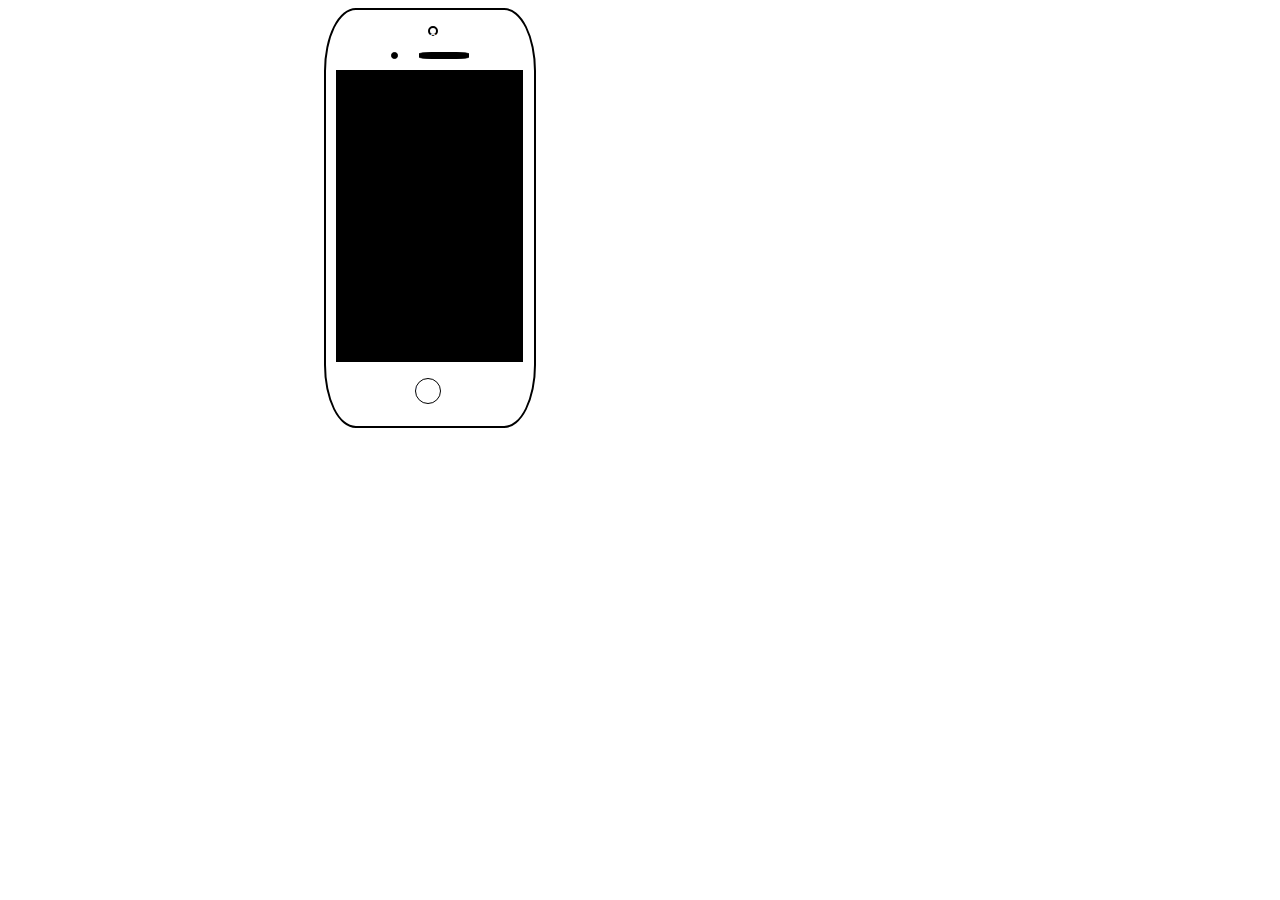
<file: index.html>
<!DOCTYPE html>
<html lang="en">
<head>
    <meta charset="UTF-8">
    <meta name="viewport" content="width=device-width, initial-scale=1.0">
    <title>Document</title>

    <link rel="stylesheet" href="13.css">
</head>
<body>

    <div class="main">
        <p> </p>
        <div class="mhh">o</div>
        <p> </p>
        <div class="m-h">
            <div class="mh1">a</div>
            <div>aaa</div>
            <div class="mh2">a</div>
        </div>
        <div class="sc"></div>
        <div class="db">o</div>
    </div>
    
</body>
</html>
</file>
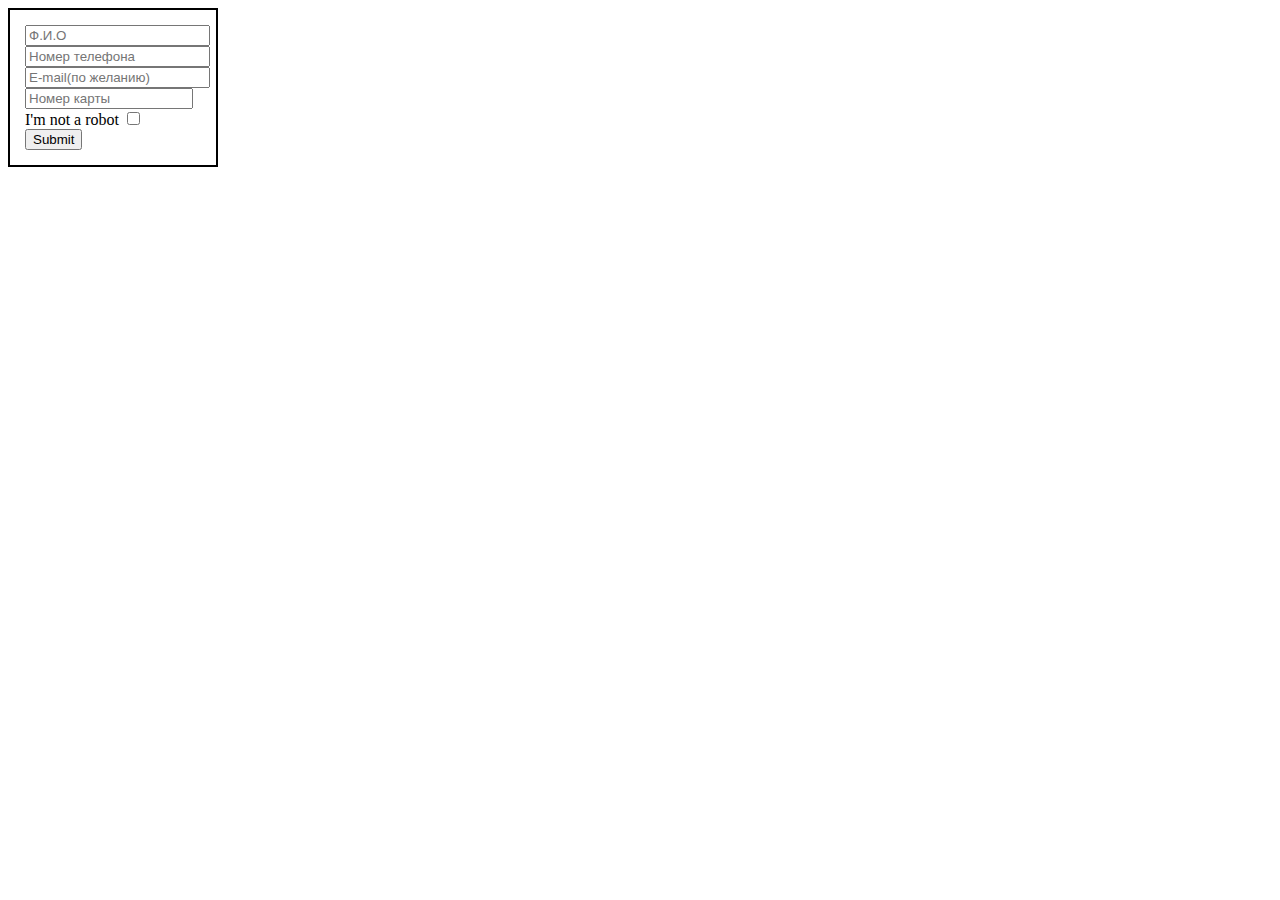
<file: индекс.html>
<!DOCTYPE html>
<html lang="en">
<head>
    <meta charset="UTF-8">
    <meta name="viewport" content="width=device-width, initial-scale=1.0">
    <title></title>

    <link rel="stylesheet" href="zzz.css">
</head>
<body>
    
    <form>
        <div class="order-contain">
            <Input class="name" type="text"  placeholder="Ф.И.О">
            <Input class="phone" type="text"  placeholder="Номер телефона">
            <Input class="e-mail" type="text"  placeholder="E-mail(по желанию)">
            <input class="card" type="number" min="1000000000000000" max="9999999999999999" step="1" placeholder="Номер карты">

            <label class="robot1" for="option1">I'm not a robot</label>
            <input class="robot2" type="checkbox" id="option1" name="option1">

            <input class="bought" type="submit" placeholder="Pfrfpfnm">
        </div>
    </form>

</body>
</html>
</file>
<file: 13.css>
html {
    font-size: 16px;
}


.main {
    border: 2px solid black;
    border-radius: 15%;
    width: 13rem;
    height: 26rem;
    margin-left: 25%;
}
.mhh {
    color: white;
    margin-left: 49%;
    display: flex;
    justify-content: center;
    border: 2px solid black;
    border-radius: 100%;
    width: 0.4rem;
    height: 0.4rem;
}

.m-h {
    display: flex;
    justify-content: center;
    color: white;
} 
.mh1 {
    border: 1px solid black;
    background: #000;
    border-radius: 100%;
    width: 0.3rem;
    height: 0.3rem;
}
.mh2 {
    border: 1px solid black;
    background: #000;
    border-radius: 25%;
    width: 3rem;
    height: 0.3rem;
}
.sc {
    background-color: black;
    width: 90%;
    height: 70%;
    margin-left: 0.60rem;
    background-image: none;
}
.sc:hover {
    background-size: cover;
    background-image: url("screen.jpg") ;
}
.db {
    border: 1px solid black;
    color: white;
    border-radius: 100%;
    width: 1.5rem;
    height: 1.5rem;
    display: flex;
    margin-left: 43%;
    margin-top: 1rem;
}
</file>
<file: zzz.css>
body {
    font-size: 16px;
}

.order-contain {
    max-width: 11rem;
    padding: 15px;
    border: 2px black solid;
}

.name .phone .e-mail {
    display: flex;
    justify-content: center;
}
</file>
